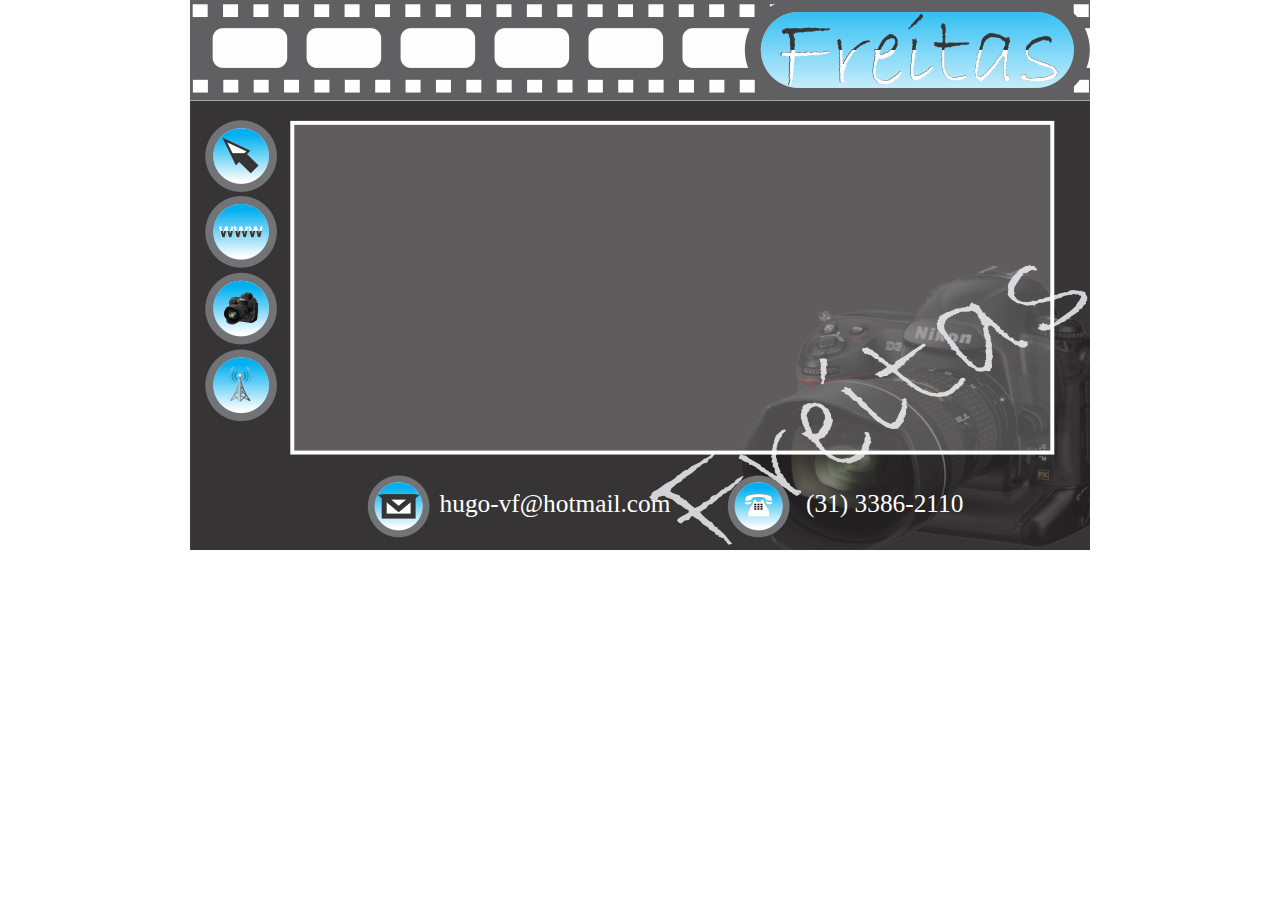
<file: site-index.html>
<!doctype html>
<html lang="pt-br">
<title>Freitas</title>
<head>
<meta charset="utf-8">
<link rel="stylesheet" type="text/css" href="style.css">

<script src="C:\html5\site-index.js"></script>


</head>


<body>

<header class="cabecalho"> 

<img src="imagens\logo.png" alt="Freitas" id="logo">

</header>

<div id="corpo">

<nav>
	<ul id="menu" class="menu">
		<li><a href="" id="_1"> <img src="imagens\bt1.png"></a></li>
		<li><a href="" id="_2" > <img src="imagens\bt2.png"></a></li>
		<li><a href="" id="_3"> <img src="imagens\bt3.png"></a></li>
		<li><a href="" id="_4"> <img src="imagens\bt4.png"></a></li>
	</ul>
</nav>

<div id="conteudo">

	<div id="conteudo_main">
		
	<section id="opc_1" style="display:none">
		
	</style>> <header><h1>Opc 1</h1></header> <article> <p> Texto </p></article></section>

	<section id="opc_2" style="display:none"> <header><h1>Opc 2</h1></header> <article> <p> Texto </p></article></section>

	<section id="opc_31" style="display:none"> <header><h1>Opc 3</h1></header> <article> <p> Texto </p></article> </section>

	<section id="opc_4" style="display:none"> <header><h1>Opc 4</h1></header> <article> <p> Texto </p></article> </section>


	</div>
	
</div>

<footer> 
	<img src="imagens/bt5.png" align="middle">hugo-vf@hotmail.com
	<img src="imagens/bt6.png" align="middle"> (31) 3386-2110

</footer>

</div>

</body>

</html>
</file>
<file: style.css>
*{
	margin:0 auto;
	padding:0 auto;
}

body {
	width:900px;
	font-family:trebuchet ms;
}
.cabecalho{
	background:url('imagens/topo.png') no-repeat; 
	height:100px;
}

#logo{
	float:right;
}

#corpo{
	background:#c0c0c0;
	height:450px;
	background:url('imagens/fundo.png');

}
.menu{
	list-style:none;
	margin:0px;
	padding: 0px;
	padding-top:20px;
	padding-left:5px;
}
nav{
	float:left;
	padding-left:10px;
	padding-right:10px;
	
}
#conteudo{
	width:900px;
	height:350px;
}
#conteudo_main{
	float:right;
	background:url('imagens/conteudo.png') no-repeat;
	width:750px;
	height:335px;
	padding-left:30px; 
	margin-top:20px;
	margin-right:20px;
}
footer{
	float:left;
	width:900px;
	text-align:center;
	font-size:19pt;
	margin-top: 20px;
	color:#fff;
}
footer img{
	margin-bottom:10px;
	margin-right:10px;
	margin-left:50px;
}
</file>
